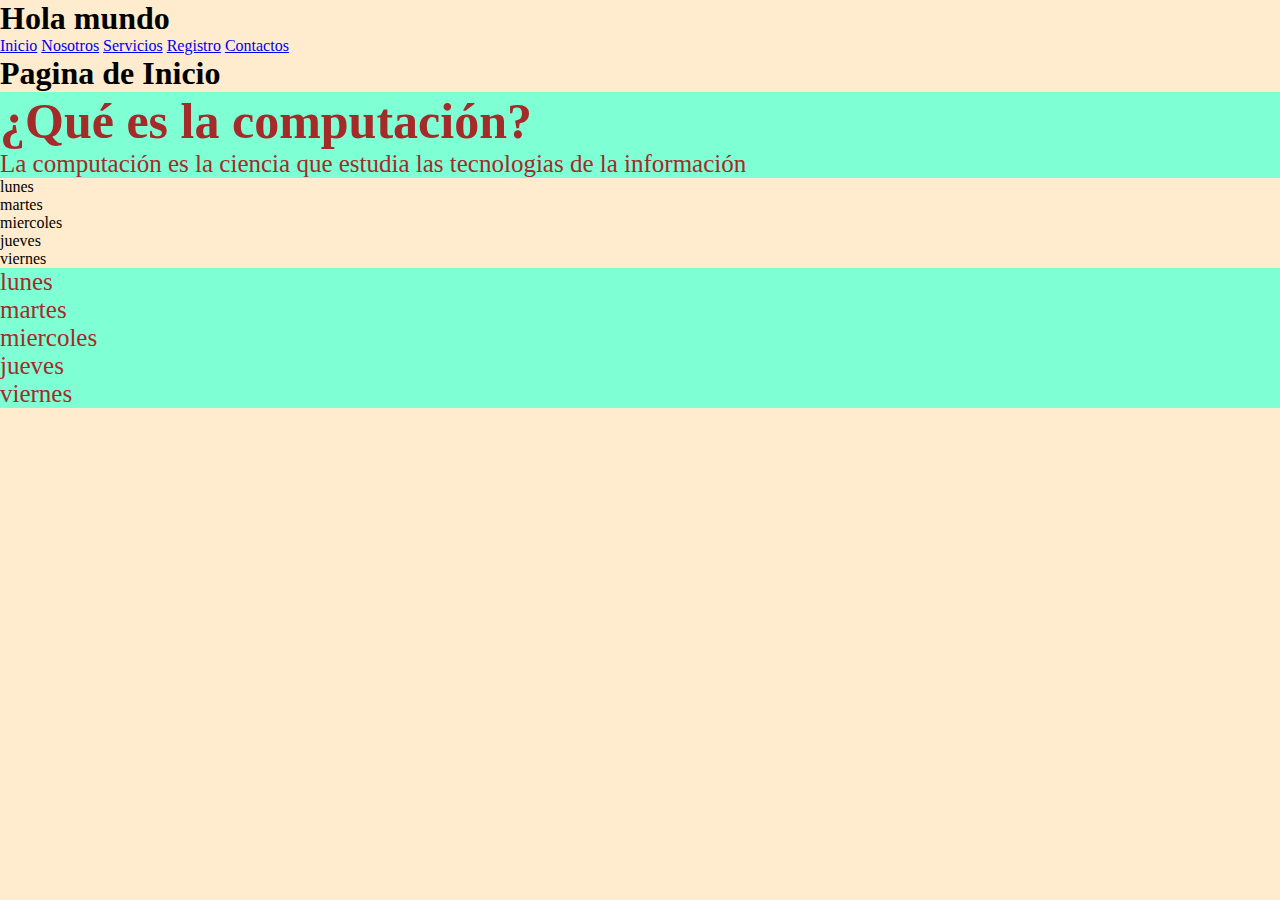
<file: index.html>
<!DOCTYPE html>
<html lang="en">
<head>
    <meta charset="UTF-8">
    <meta name="viewport" content="width=device-width, initial-scale=1.0">
    <title>Document</title>
    <link rel="stylesheet" href="./style/style.css">
</head>
<body>
    <h1>Hola mundo</h1>
    <nav>
    <a href="index.html">Inicio</a>
    <a href="nosotros.html">Nosotros</a>
    <a href="servicios.html">Servicios</a>
    <a href="registro.html">Registro</a>
    <a href="contactos.html">Contactos</a>
    </nav>

    <h1>Pagina de Inicio</h1>
    <div class="Parrafo1">
        <h1>¿Qué es la computación?</h1>
        <p>La computación es la ciencia que estudia las tecnologias de la información</p>
    </div>
    <ul>
        <li>lunes</li>
        <li>martes</li>
        <li>miercoles</li>
        <li>jueves</li>
        <li>viernes</li>
    </ul>
    <div class="Parrafo1">
    <ol>
        <li>lunes</li>
        <li>martes</li>
        <li>miercoles</li>
        <li>jueves</li>
        <li>viernes</li>
    </ol>
    </div>

</body>
</html>
</file>
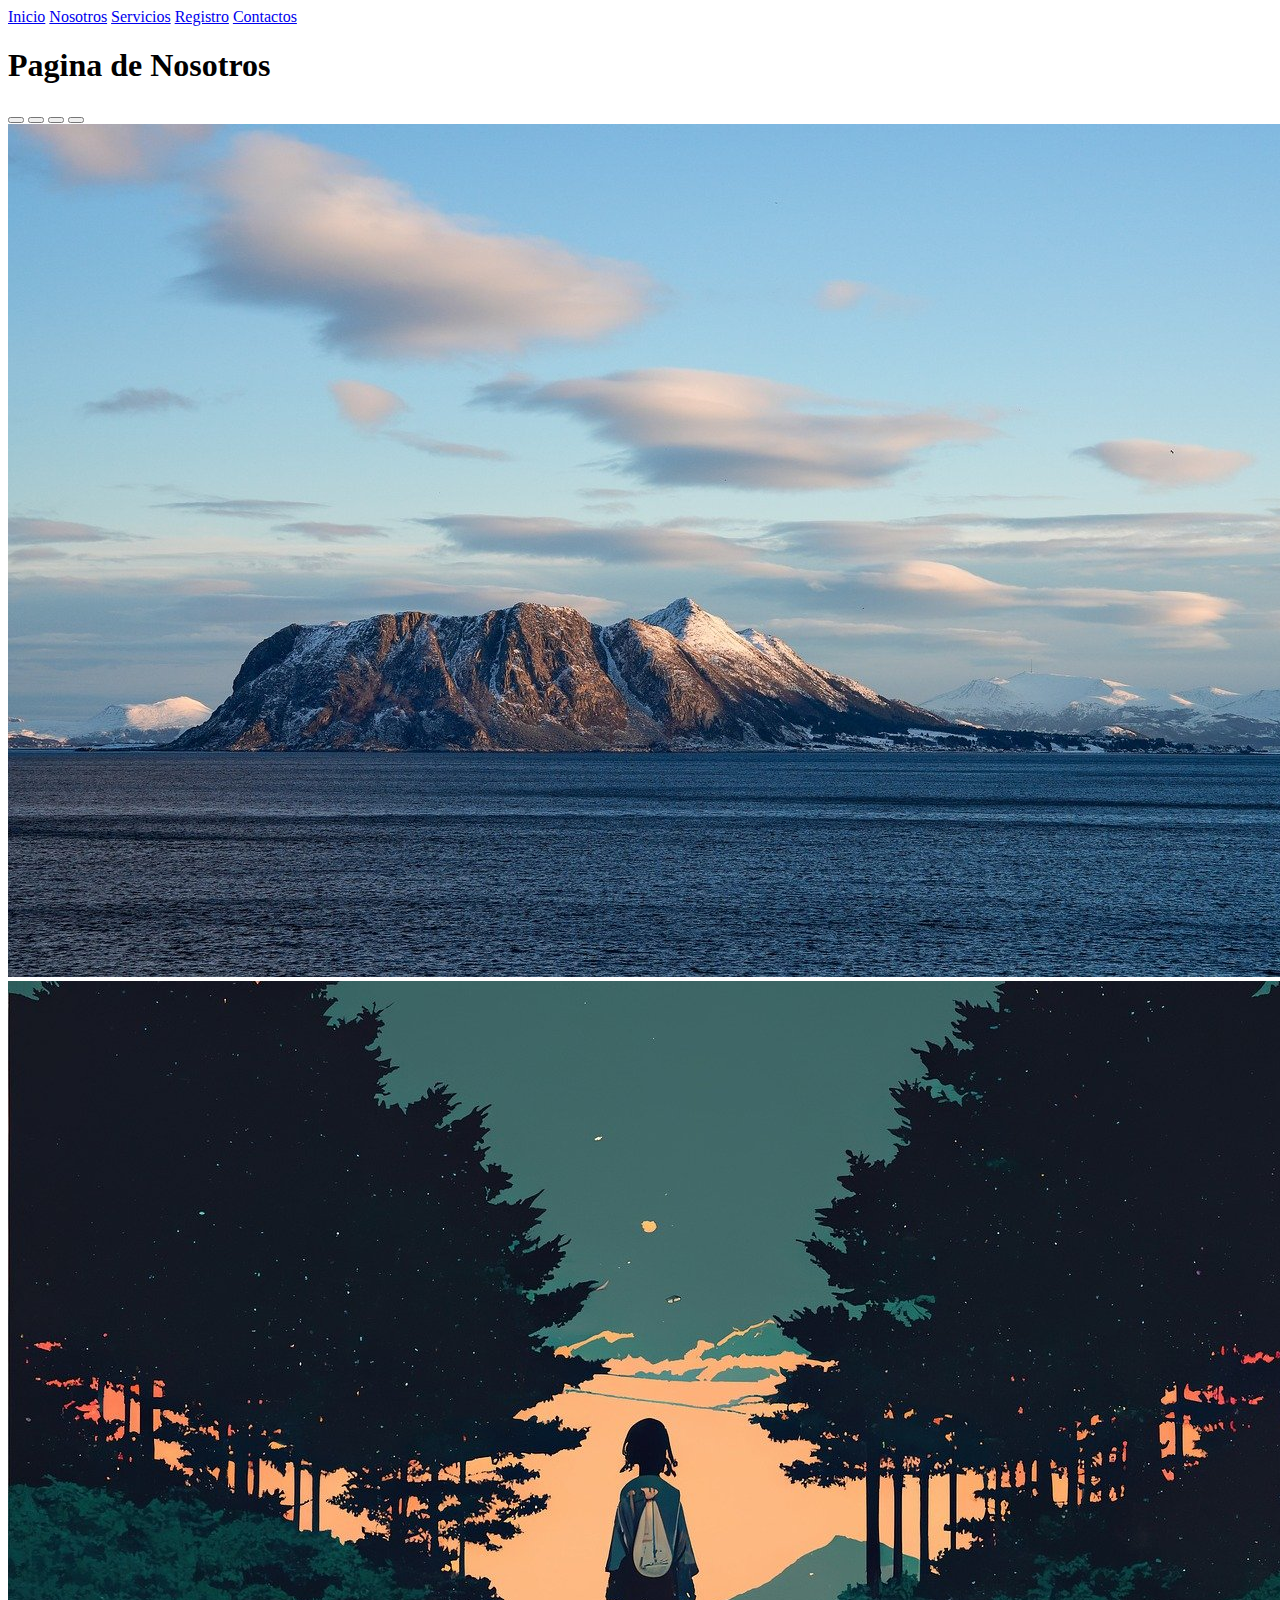
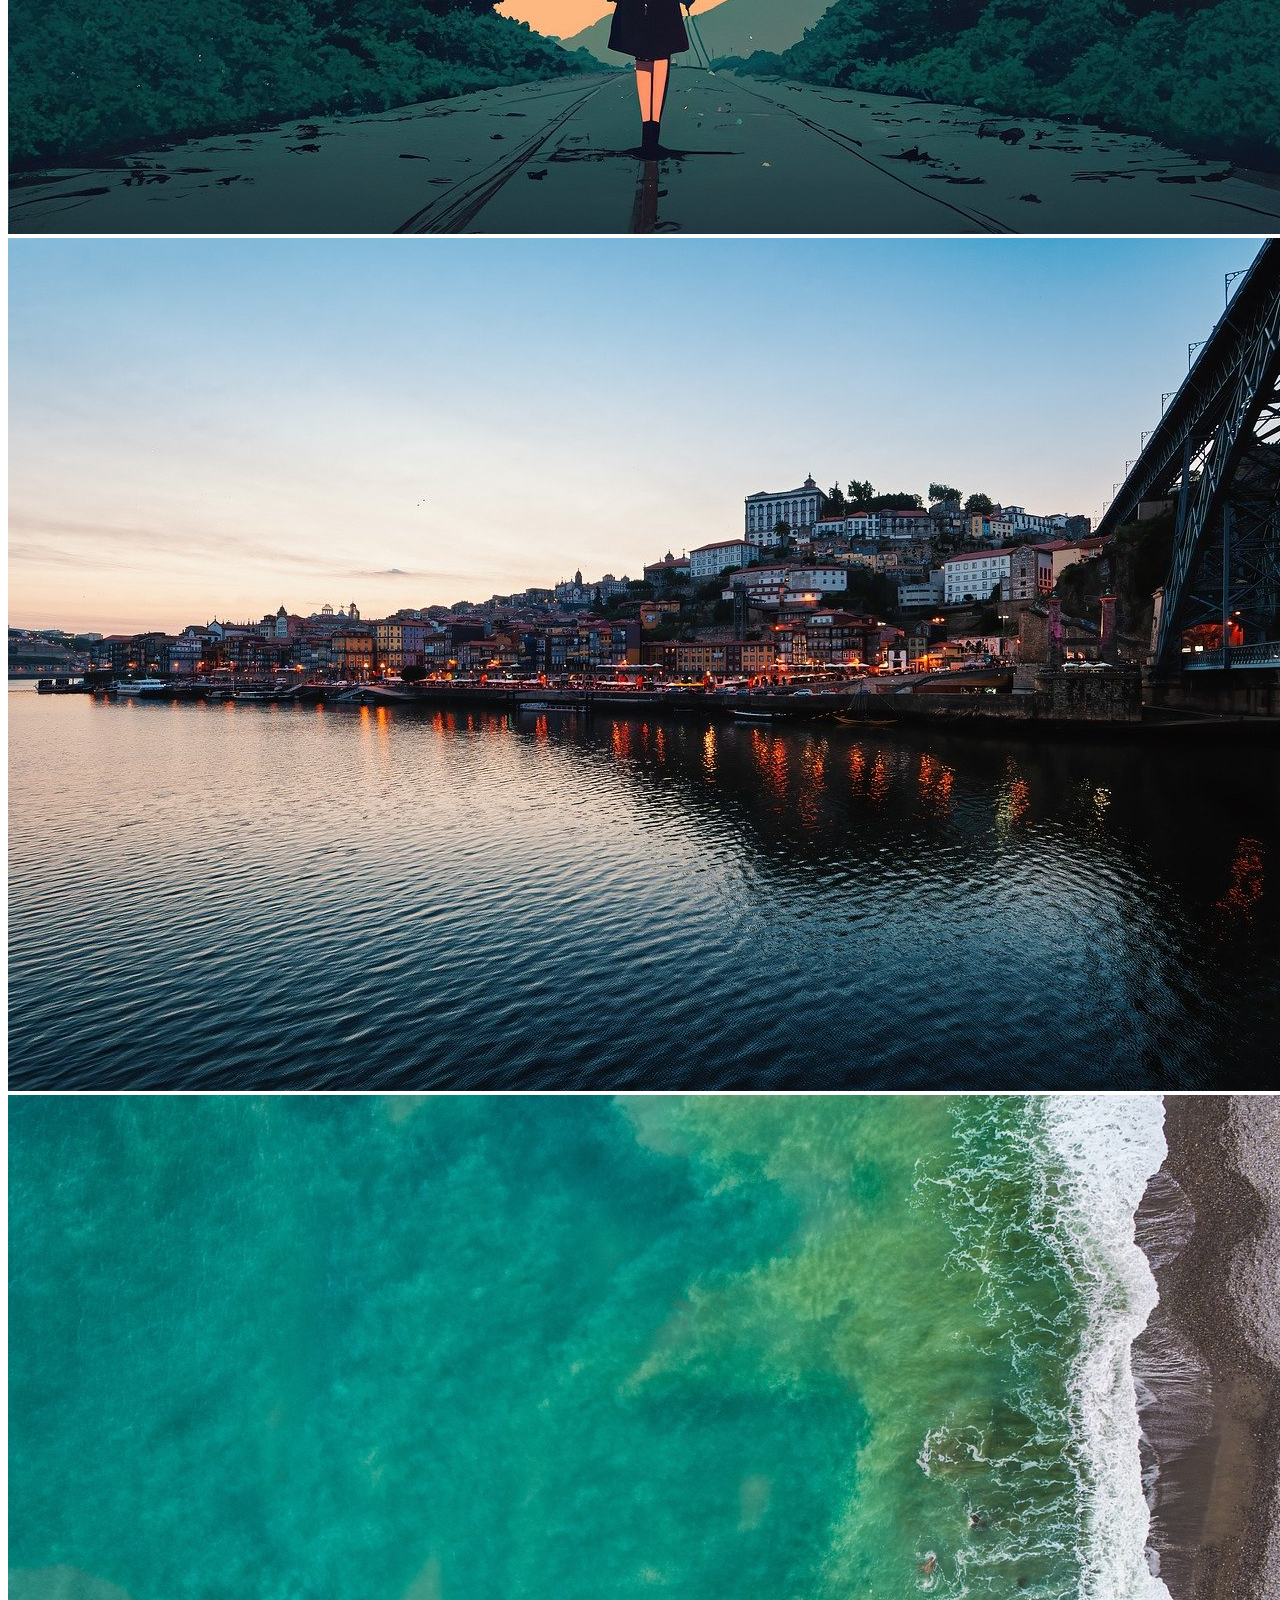
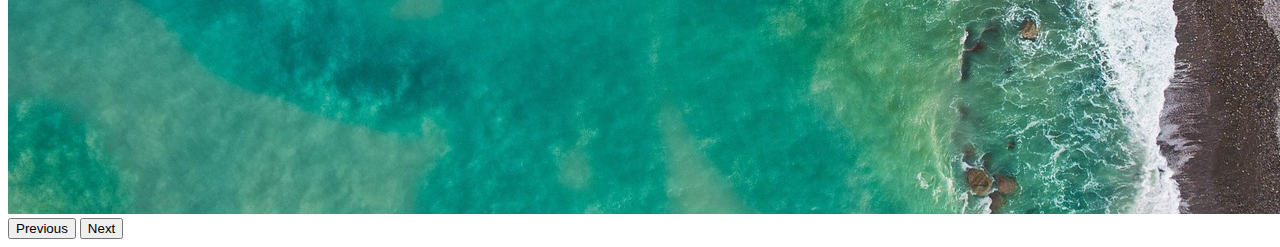
<file: nosotros.html>
<!DOCTYPE html>
<html lang="en">
<head>
    <meta charset="UTF-8">
    <meta name="viewport" content="width=device-width, initial-scale=1.0">
    <title>Document</title>
    <link href="https://cdn.jsdelivr.net/npm/bootstrap@5.0.2/dist/css/bootstrap.min.css" rel="stylesheet" integrity="sha384-EVSTQN3/azprG1Anm3QDgpJLIm9Nao0Yz1ztcQTwFspd3yD65VohhpuuCOmLASjC" crossorigin="anonymous">
    <script src="https://cdn.jsdelivr.net/npm/bootstrap@5.0.2/dist/js/bootstrap.bundle.min.js" integrity="sha384-MrcW6ZMFYlzcLA8Nl+NtUVF0sA7MsXsP1UyJoMp4YLEuNSfAP+JcXn/tWtIaxVXM" crossorigin="anonymous"></script>

</head>
<body>
    <nav>
    <a href="index.html">Inicio</a>
    <a href="nosotros.html">Nosotros</a>
    <a href="servicios.html">Servicios</a>
    <a href="registro.html">Registro</a>
    <a href="contactos.html">Contactos</a>
    </nav>
    
    <h1>Pagina de Nosotros</h1>
    <div id="carouselExampleIndicators" class="carousel slide" data-bs-ride="carousel">
        <div class="carousel-indicators">
          <button type="button" data-bs-target="#carouselExampleIndicators" data-bs-slide-to="0" class="active" aria-current="true" aria-label="Slide 1"></button>
          <button type="button" data-bs-target="#carouselExampleIndicators" data-bs-slide-to="1" aria-label="Slide 2"></button>
          <button type="button" data-bs-target="#carouselExampleIndicators" data-bs-slide-to="2" aria-label="Slide 3"></button>
          <button type="button" data-bs-target="#carouselExampleIndicators" data-bs-slide-to="3" aria-label="Slide 4"></button>
        </div>
        <div class="carousel-inner">
          <div class="carousel-item active">
            <img src="./img/img2.jpg" class="d-block w-100" alt="...">
          </div>
          <div class="carousel-item">
            <img src="./img/img3.jpg" class="d-block w-100" alt="...">
          </div>
          <div class="carousel-item">
            <img src="./img/img4.jpg" class="d-block w-100" alt="...">
          </div>
          <div class="carousel-item">
            <img src="./img/img5.jpg" class="d-block w-100" alt="...">
          </div>
        </div>
        <button class="carousel-control-prev" type="button" data-bs-target="#carouselExampleIndicators" data-bs-slide="prev">
          <span class="carousel-control-prev-icon" aria-hidden="true"></span>
          <span class="visually-hidden">Previous</span>
        </button>
        <button class="carousel-control-next" type="button" data-bs-target="#carouselExampleIndicators" data-bs-slide="next">
          <span class="carousel-control-next-icon" aria-hidden="true"></span>
          <span class="visually-hidden">Next</span>
        </button>
      
      </div>
</body>
</html>
</file>
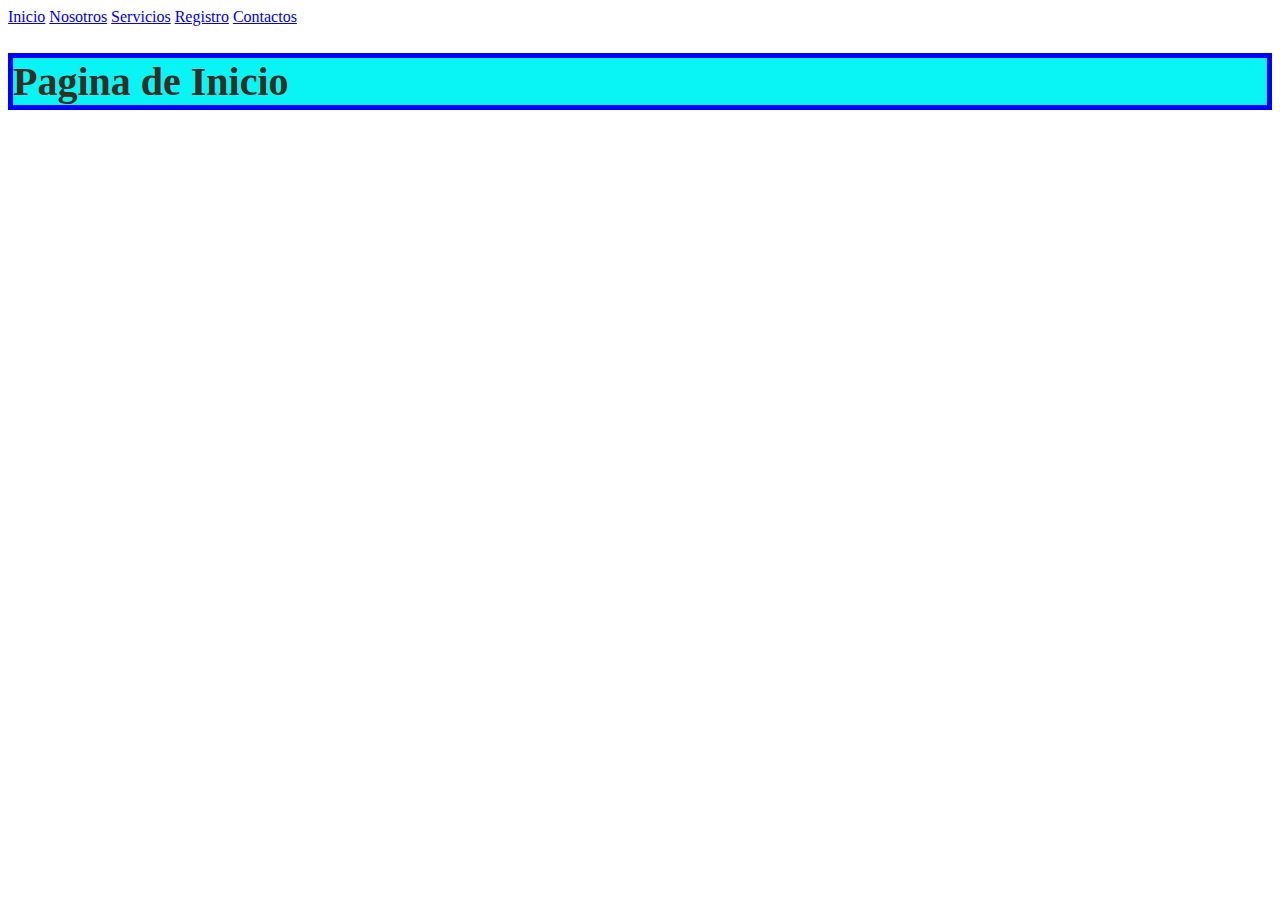
<file: versiones/index2.html>
<!DOCTYPE html>
<html lang="en">
<head>
    <meta charset="UTF-8">
    <meta name="viewport" content="width=device-width, initial-scale=1.0">
    <title>Document</title>
</head>
<body>
    <a href="index.html">Inicio</a>
    <a href="nosotros.html">Nosotros</a>
    <a href="servicios.html">Servicios</a>
    <a href="registro.html">Registro</a>
    <a href="contactos.html">Contactos</a>
<h1 style="border: 5px solid blue; color: rgb(54, 45, 35);background-color: rgb(9, 245, 245);font-size: 40px;" >Pagina de Inicio</h1>
</body>
</html>
</file>
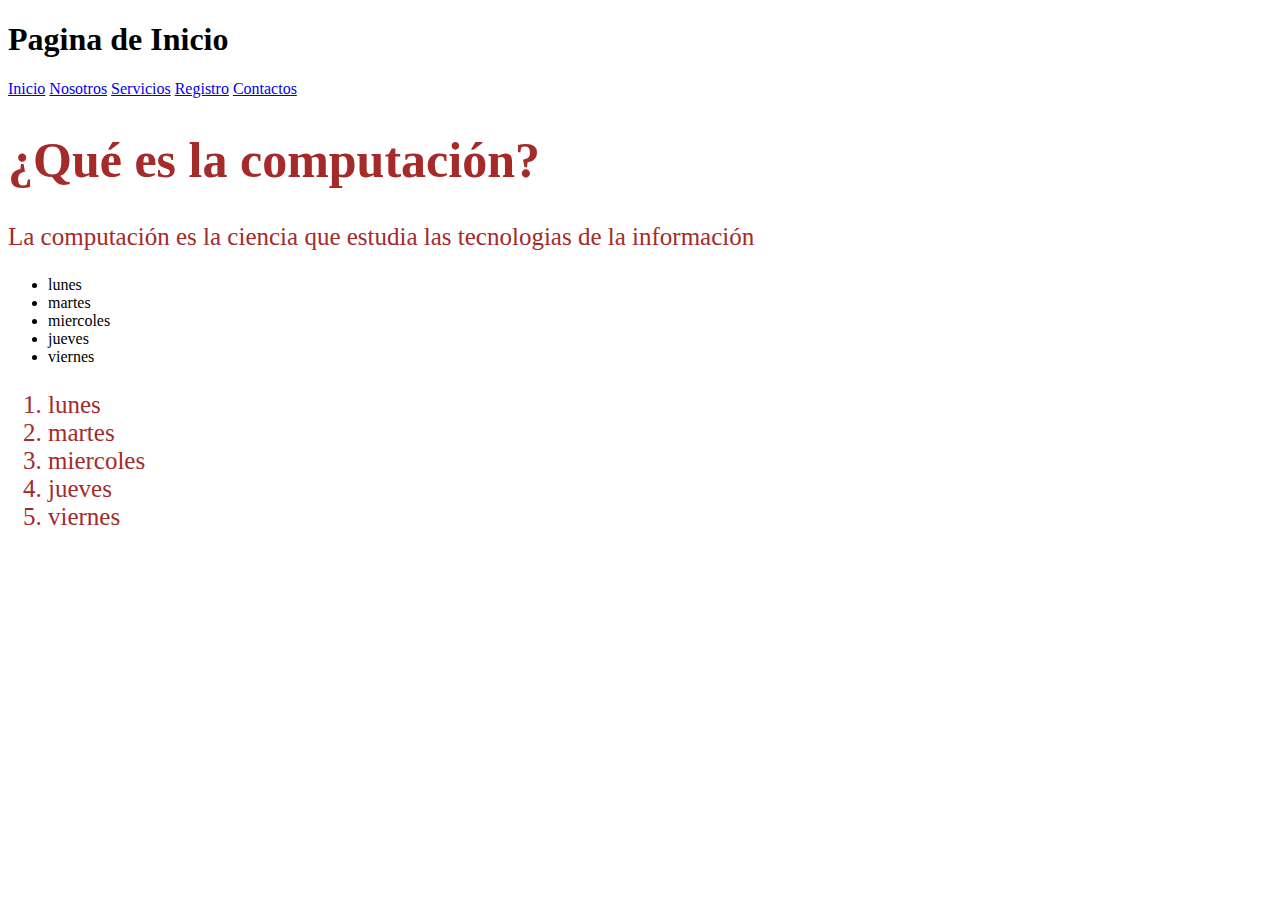
<file: versiones/index3.html>
<!DOCTYPE html>
<html lang="en">
<head>
    <meta charset="UTF-8">
    <meta name="viewport" content="width=device-width, initial-scale=1.0">
    <title>Document</title>
    <style>
        .Parrafo1{
            color: brown;
            font-size: 25px;


        }
    </style>
</head>
<body>
    <h1>Pagina de Inicio</h1>
    <a href="index.html">Inicio</a>
    <a href="nosotros.html">Nosotros</a>
    <a href="servicios.html">Servicios</a>
    <a href="registro.html">Registro</a>
    <a href="contactos.html">Contactos</a>

    <div class="Parrafo1">
        <h1>¿Qué es la computación?</h1>
        <p>La computación es la ciencia que estudia las tecnologias de la información</p>
    </div>
    <ul>
        <li>lunes</li>
        <li>martes</li>
        <li>miercoles</li>
        <li>jueves</li>
        <li>viernes</li>
    </ul>
    <div class="Parrafo1">
    <ol>
        <li>lunes</li>
        <li>martes</li>
        <li>miercoles</li>
        <li>jueves</li>
        <li>viernes</li>
    </ol>
    </div>
</body>
</html>
</file>
<file: style/style.css>
*{
    margin: 0px;
    padding: 0px;
}
.Parrafo1{

    color: brown;
    font-size: 25px;
    background-color: aquamarine;

}
body{

    background-color: #ffebcd;

}
.formregis{

    width: 400px;
    padding: 50px;
    background-color: rgb(153, 223, 250);
    margin: auto;
    margin-top: 100px;
    border-radius: 15px;

}
.formregis h1{

    font-size: 36px;
    color: rgb(13, 37, 250);

}
.inputs{

    width: 400px;
    padding: 8px;
    border-bottom: 8px;
    background-color: rgb(225, 250, 255);
    margin-bottom: 10px;
    border-radius: 8px;
    border: 1px solid rgb(55, 0, 253);
}

.enviar{

    margin-left: 150px;
    font-size: 25px;
    background-color: rgb(38, 70, 253);
    border-radius: 8px;
    font-style: italic;
    font-family: 'Times New Roman', Times, serif;
    color: rgb(255, 255, 255);
    padding: 10px;

}
.formregisCon{

    width: 400px;
    padding: 50px;
    background-color: rgb(250, 248, 153);
    margin: auto;
    margin-top: 100px;
    border-radius: 15px;

}
.formregisCon h1{

    font-size: 36px;
    color: rgb(0, 0, 0);

}
.formregisCon .inputs{

    width: 400px;
    padding: 8px;
    border-bottom: 8px;
    background-color: rgb(225, 250, 255);
    margin-bottom: 10px;
    border: 1px solid rgb(0, 0, 0);
}

.formregisCon .enviar{

    margin-left: 150px;
    font-size: 25px;
    background-color: rgb(0, 0, 0);
    font-style: italic;
    font-family: 'Times New Roman', Times, serif;
    color: rgb(255, 255, 255);
    padding: 10px;

}
</file>
